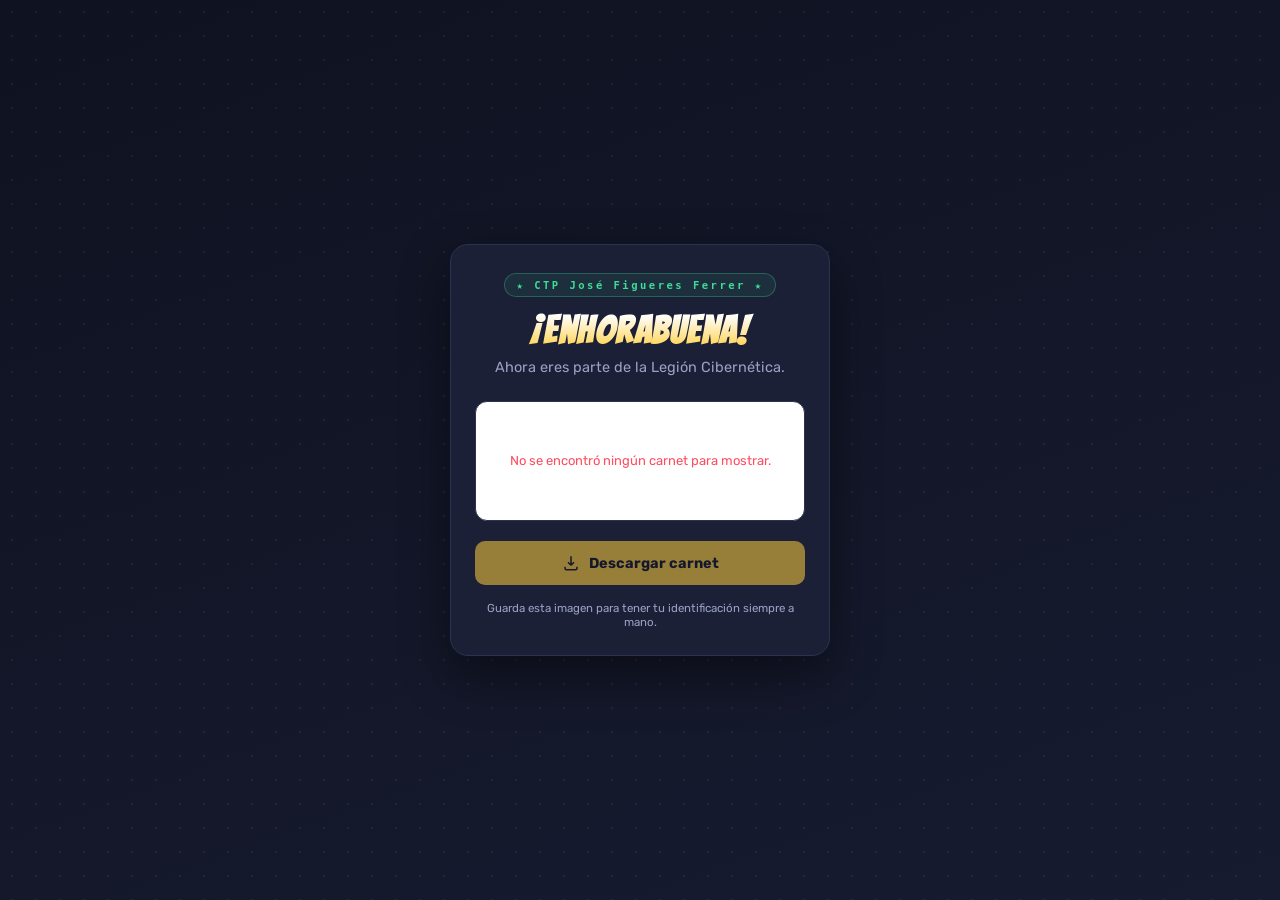
<file: carnet.html>
<!DOCTYPE html>
<html lang="es">
<head>
<meta charset="UTF-8">
<meta name="viewport" content="width=device-width, initial-scale=1.0">
<title>Bienvenido a la Legión Cibernética</title>
<link rel="preconnect" href="https://fonts.googleapis.com">
<link href="https://fonts.googleapis.com/css2?family=Bangers&family=Rubik:wght@400;500;600;700;800&display=swap" rel="stylesheet">
<style>
  :root{
    --bg:#0f1220; --bg2:#171b30; --panel:#1b2036; --line:#2c3352;
    --ink:#eef0fb; --ink-dim:#9aa1c4; --accent:#ffce3d; --accent2:#ff4d5e; --accent3:#3ddc97;
  }
  *{ box-sizing:border-box; }
  body{
    margin:0; min-height:100vh; display:flex; align-items:center; justify-content:center;
    padding:28px 16px;
    background:
      radial-gradient(circle at 12px 12px, rgba(255,255,255,.05) 1.5px, transparent 1.6px) 0 0/24px 24px,
      linear-gradient(160deg, var(--bg) 0%, var(--bg2) 100%);
    color:var(--ink); font-family:'Rubik',system-ui,sans-serif;
  }
  .card{
    width:100%; max-width:380px; background:var(--panel); border:1px solid var(--line);
    border-radius:18px; padding:28px 24px 26px; text-align:center;
    box-shadow:0 20px 50px rgba(0,0,0,.45);
  }
  .kicker{
    display:inline-block; font-family:'Roboto Mono',monospace; font-weight:700; font-size:10.5px;
    letter-spacing:2.5px; color:var(--accent3); background:rgba(61,220,151,.08);
    border:1px solid rgba(61,220,151,.3); padding:5px 11px; border-radius:100px; margin-bottom:14px;
  }
  h1{
    font-family:'Bangers',cursive; font-size:clamp(28px,7vw,38px); letter-spacing:1.5px; margin:0 0 6px; line-height:1.05;
    background:linear-gradient(180deg,#fff 10%,var(--accent) 100%);
    -webkit-background-clip:text; background-clip:text; -webkit-text-fill-color:transparent;
  }
  p.sub{ color:var(--ink-dim); font-size:14.5px; line-height:1.5; margin:0 0 22px; }
  .img-frame{
    background:#fff; border-radius:12px; padding:10px; margin-bottom:20px;
    border:1px solid var(--line); min-height:120px; display:flex; align-items:center; justify-content:center;
  }
  .img-frame img{ display:block; width:100%; border-radius:6px; }
  .status{ font-size:13px; color:var(--ink-dim); }
  .status.error{ color:var(--accent2); }
  .btn{
    font-family:'Rubik',sans-serif; font-weight:700; font-size:14.5px; padding:13px 20px; border-radius:10px;
    border:none; cursor:pointer; width:100%; display:inline-flex; align-items:center; justify-content:center; gap:9px;
    background:var(--accent); color:#101225; text-decoration:none; transition:.15s;
  }
  .btn:hover{ filter:brightness(1.06); }
  .btn:disabled{ opacity:.55; cursor:not-allowed; }
  .btn svg{ width:18px; height:18px; }
  .foot{ margin-top:16px; font-size:11.5px; color:var(--ink-dim); }
</style>
</head>
<body>
  <div class="card">
    <span class="kicker">★ CTP José Figueres Ferrer ★</span>
    <h1>¡Enhorabuena!</h1>
    <p class="sub">Ahora eres parte de la Legión Cibernética.</p>

    <div class="img-frame" id="imgFrame">
      <span class="status" id="statusMsg">Cargando tu carnet…</span>
    </div>

    <button class="btn" id="btnDownload" disabled>
      <svg viewBox="0 0 24 24" fill="none" stroke="currentColor" stroke-width="2"><path d="M12 3v12m0 0l-4-4m4 4l4-4"/><path d="M4 17v2a2 2 0 0 0 2 2h12a2 2 0 0 0 2-2v-2"/></svg>
      Descargar carnet
    </button>

    <div class="foot">Guarda esta imagen para tener tu identificación siempre a mano.</div>
  </div>

<script>
  const params = new URLSearchParams(location.search);
  const imgUrl = params.get('img');
  const fileName = params.get('name') || 'carnet.png';

  const imgFrame = document.getElementById('imgFrame');
  const statusMsg = document.getElementById('statusMsg');
  const btnDownload = document.getElementById('btnDownload');

  if(!imgUrl){
    statusMsg.textContent = 'No se encontró ningún carnet para mostrar.';
    statusMsg.classList.add('error');
  } else {
    const img = new Image();
    img.alt = 'Tu carnet de ciberhéroe';
    img.onload = () => {
      imgFrame.innerHTML = '';
      imgFrame.appendChild(img);
      btnDownload.disabled = false;
    };
    img.onerror = () => {
      statusMsg.textContent = 'No se pudo cargar la imagen del carnet.';
      statusMsg.classList.add('error');
    };
    img.src = imgUrl;
  }

  btnDownload.addEventListener('click', async () => {
    if(!imgUrl) return;
    const original = btnDownload.innerHTML;
    btnDownload.disabled = true;
    btnDownload.textContent = 'Descargando…';
    try{
      const res = await fetch(imgUrl, { mode:'cors' });
      if(!res.ok) throw new Error('HTTP ' + res.status);
      const blob = await res.blob();
      const blobUrl = URL.createObjectURL(blob);
      const a = document.createElement('a');
      a.href = blobUrl; a.download = fileName;
      document.body.appendChild(a); a.click(); a.remove();
      setTimeout(() => URL.revokeObjectURL(blobUrl), 4000);
    }catch(err){
      // Si la descarga directa falla (por ejemplo por CORS), abrimos la imagen
      // en una pestaña nueva para que el usuario la guarde manualmente.
      window.open(imgUrl, '_blank', 'noopener');
    }finally{
      btnDownload.disabled = false;
      btnDownload.innerHTML = original;
    }
  });
</script>
</body>
</html>
</file>
